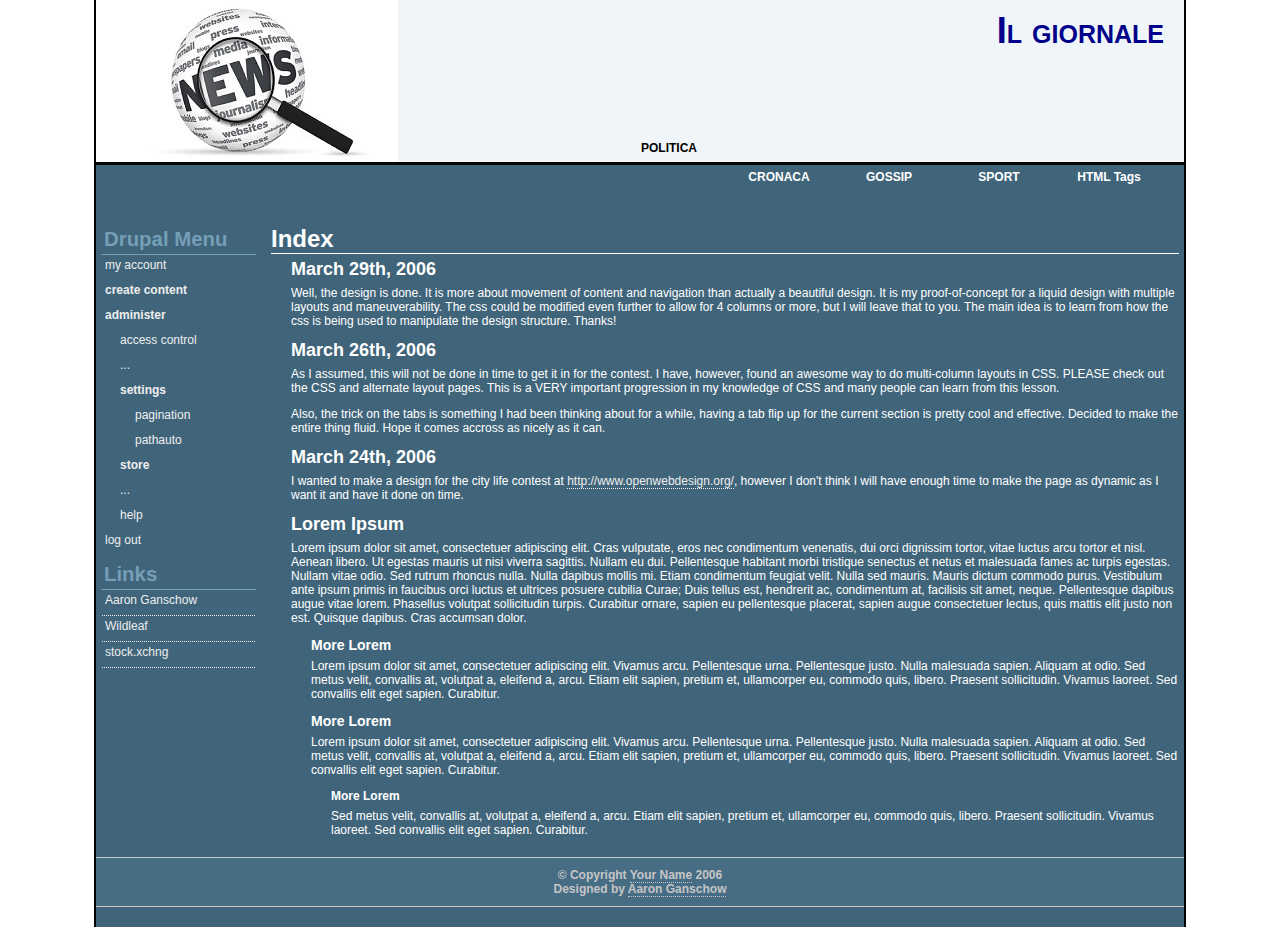
<file: Or_so_they_call_it/index.html>
<!DOCTYPE html PUBLIC "-//W3C//DTD XHTML 1.0 Transitional//EN" "http://www.w3.org/TR/xhtml1/DTD/xhtml1-transitional.dtd">
<html xmlns="http://www.w3.org/1999/xhtml">
<head>
<meta http-equiv="Content-Type" content="text/html; charset=UTF-8" />
<title>Or so they call it</title>
<link href="css/style.css" type="text/css" rel="stylesheet" media="all" />
</head>

<body>
<div id="header_wrapper">
<div id="header">
	<h1>Il giornale</h1>
	<h2></h2>
	<ul id="menu">
		<li class="active"><a href="#">POLITICA</a></li>
		<li><a href="cronaca.html">CRONACA</a></li>
		<li><a href="3col.html">GOSSIP</a></li>
		<li><a href="1col.html">SPORT</a></li>
		<li><a href="tags.html">HTML Tags</a></li>
	</ul>
</div>
</div>
<div id="body">
	<div class="left">
	<h3>Drupal Menu</h3>
<div class="menu">
<ul>
<li class="leaf"><a href="#">my account</a></li>
<li class="collapsed"><a href="#">create content</a></li>
<li class="expanded"><a href="#" class="active">administer</a>
<ul>

<li class="leaf"><a href="#">access control</a></li>
<li class="leaf"><a href="#">...</a></li>
<li class="expanded"><a href="#" class="active">settings</a>
<ul>
<li class="leaf"><a href="#">pagination</a></li>
<li class="leaf"><a href="#">pathauto</a></li>
</ul>
</li>
<li class="collapsed"><a href="#">store</a></li>
<li class="leaf"><a href="#">...</a></li>
<li class="leaf"><a href="#">help</a></li>
</ul>
</li>
<li class="leaf"><a href="logout">log out</a></li>
</ul>
</div>
	<h3>Links</h3>
	<div class="content">
	<ul class="links">
		<li><a href="http://aaron.ganschow.us/">Aaron Ganschow</a></li>
		<li><a href="http://www.wildleaf.net/">Wildleaf</a></li>
		<li><a href="http://www.sxc.hu/">stock.xchng</a></li>
	</ul>
	</div>
	</div>
	<div class="main no-right">
		<h1>Index</h1>
		<div class="indent">
			<h2> March 29th, 2006 </h2>
			<p>
			Well, the design is done.  It is more about movement of content and navigation than actually a beautiful design.  It is my proof-of-concept for a liquid design with multiple layouts and maneuverability.  The css could be modified even further to allow for 4 columns or more, but I will leave that to you.  The main idea is to learn from how the css is being used to manipulate the design structure.  Thanks!
			</p>
			<h2> March 26th, 2006 </h2>
			<p>
			As I assumed, this will not be done in time to get it in for the contest.  I have, however, found an awesome way to do multi-column layouts in CSS.  PLEASE check out the CSS and alternate layout pages.  This is a VERY important progression in my knowledge of CSS and many people can learn from this lesson.</p>
<p>  Also, the trick on the tabs is something I had been thinking about for a while, having a tab flip up for the current section is pretty cool and effective.  Decided to make the entire thing fluid.  Hope it comes accross as nicely as it can.
			</p>
			<h2> March 24th, 2006 </h2>
			<p>I wanted to make a design for the city life contest at <a href="http://www.openwebdesign.org/">http://www.openwebdesign.org/</a>, however I don't think I will have enough time to make the page as dynamic as I want it and have it done on time.</p>
			<h2> Lorem Ipsum </h2>
			<p>
			Lorem ipsum dolor sit amet, consectetuer adipiscing elit. Cras vulputate, eros nec condimentum venenatis, dui orci dignissim tortor, vitae luctus arcu tortor et nisl. Aenean libero. Ut egestas mauris ut nisi viverra sagittis. Nullam eu dui. Pellentesque habitant morbi tristique senectus et netus et malesuada fames ac turpis egestas. Nullam vitae odio. Sed rutrum rhoncus nulla. Nulla dapibus mollis mi. Etiam condimentum feugiat velit. Nulla sed mauris. Mauris dictum commodo purus. Vestibulum ante ipsum primis in faucibus orci luctus et ultrices posuere cubilia Curae; Duis tellus est, hendrerit ac, condimentum at, facilisis sit amet, neque. Pellentesque dapibus augue vitae lorem. Phasellus volutpat sollicitudin turpis. Curabitur ornare, sapien eu pellentesque placerat, sapien augue consectetuer lectus, quis mattis elit justo non est. Quisque dapibus. Cras accumsan dolor.
			</p>
			<div class="indent">
				<h3> More Lorem </h3>
				<p>
Lorem ipsum dolor sit amet, consectetuer adipiscing elit. Vivamus arcu. Pellentesque urna. Pellentesque justo. Nulla malesuada sapien. Aliquam at odio. Sed metus velit, convallis at, volutpat a, eleifend a, arcu. Etiam elit sapien, pretium et, ullamcorper eu, commodo quis, libero. Praesent sollicitudin. Vivamus laoreet. Sed convallis elit eget sapien. Curabitur.
				</p>
				<h3> More Lorem </h3>
				<p>
Lorem ipsum dolor sit amet, consectetuer adipiscing elit. Vivamus arcu. Pellentesque urna. Pellentesque justo. Nulla malesuada sapien. Aliquam at odio. Sed metus velit, convallis at, volutpat a, eleifend a, arcu. Etiam elit sapien, pretium et, ullamcorper eu, commodo quis, libero. Praesent sollicitudin. Vivamus laoreet. Sed convallis elit eget sapien. Curabitur.
				</p>
  			<div class="indent">
  				<h4> More Lorem </h4>
  				<p>
  Sed metus velit, convallis at, volutpat a, eleifend a, arcu. Etiam elit sapien, pretium et, ullamcorper eu, commodo quis, libero. Praesent sollicitudin. Vivamus laoreet. Sed convallis elit eget sapien. Curabitur.
  				</p>
  			</div>
			</div>
		</div>
	</div>
	<div id="footer">
	&copy; Copyright <a href="mailto:yourname@domain.edu">Your Name</a> 2006<br />
	Designed by <a href="http://aaron.ganschow.us/">Aaron Ganschow</a>
	</div>
</div>
</body>
</html>
</file>
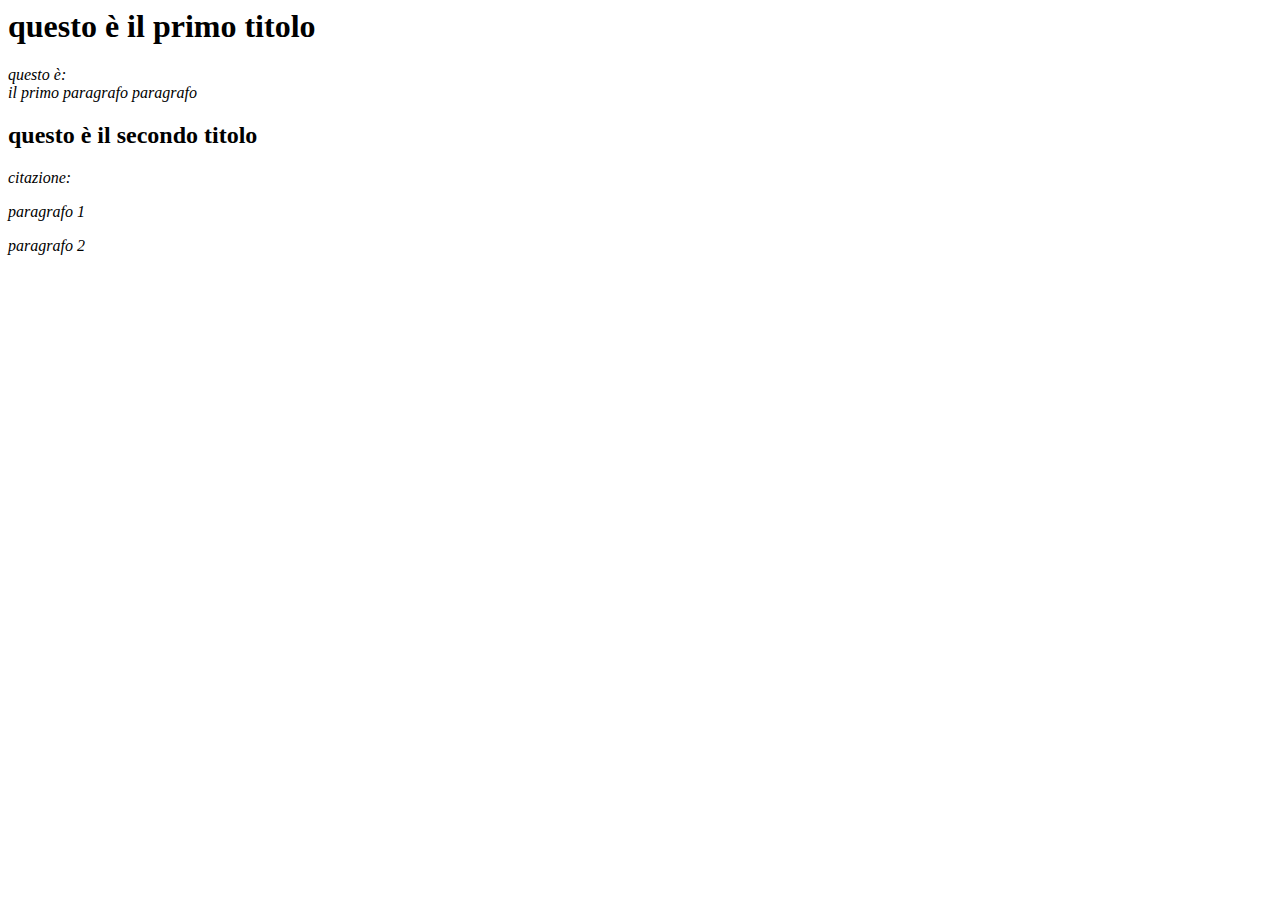
<file: Es10Pag300.html>
<html>
<head>
<title> esercizio 10 pagina 300 </title>
</head>
<body>
<h1> questo è il primo titolo </h1>
<p> <em> questo è: <br/> il primo paragrafo paragrafo </em> </p>
<h2> questo è il secondo titolo </h1>
<cite>
citazione:
<p>  paragrafo <em> 1 </em> </p>
<p> paragrafo 2 </p> 
</cite>
</body>
</html>
</file>
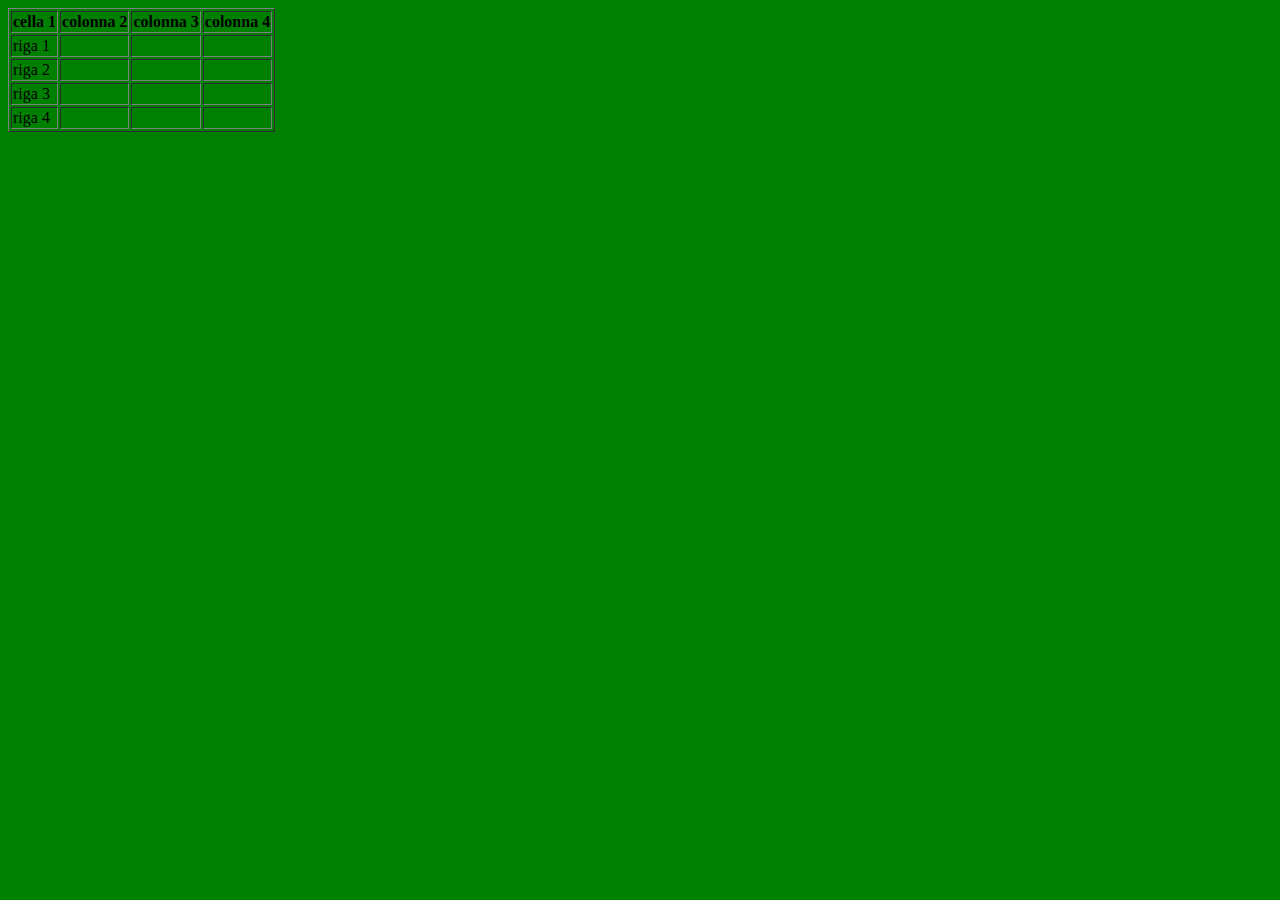
<file: Es11Pag300.html>
<html>
<body bgcolor ="green">
<table border="1">
<thead>
<tr>
<th> cella 1 </th>
<th> colonna 2 </th>
<th> colonna 3 </th>
<th> colonna 4 </th>
</tr>
</thead>
<tbody>
<tr>
<td> riga 1 </td>
<td>  </td>
<td>  </td>
<td>  </td>
</tr>
<tr>
<td> riga 2 </td>
<td>  </td>
<td>  </td>
<td>  </td>
<tr>
<td> riga 3 </td>
<td>  </td>
<td>  </td>
<td>  </td>
</tr>
<tr>
<td> riga 4 </td>
<td>  </td>
<td>  </td>
<td>  </td>
</tr>
</tbody>
</table>
</body>
</html>
</file>
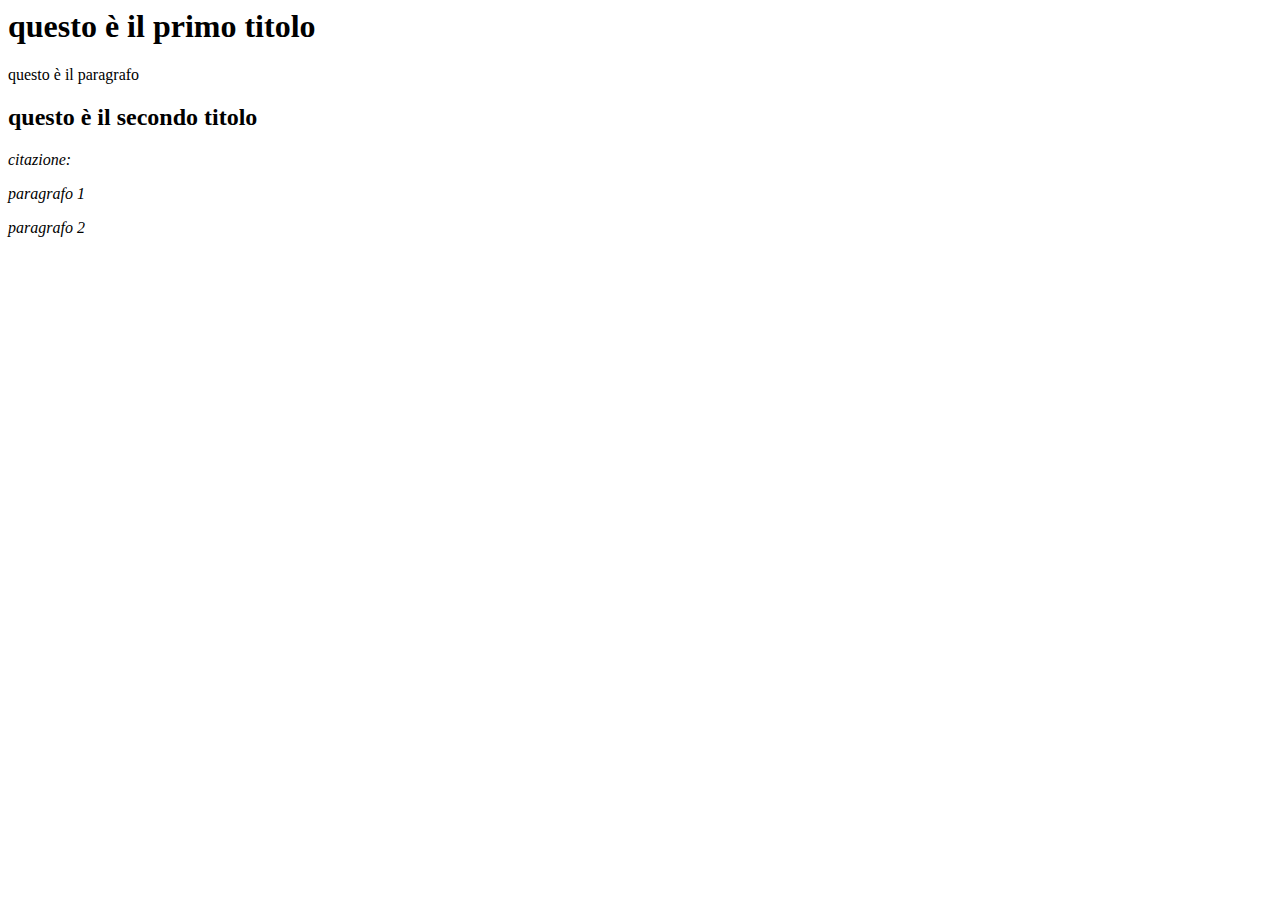
<file: Es9Pag300.html>
<html>
<head>
<title> esercizio 9 pagina 300 </title>
</head>
<body>
<h1> questo è il primo titolo </h1>
<p> questo è il paragrafo </p>
<h2> questo è il secondo titolo </h1>
<cite>
citazione:
<p> paragrafo 1 </p>
<p> paragrafo 2 </p> 
</cite>
</body>
</html>
</file>
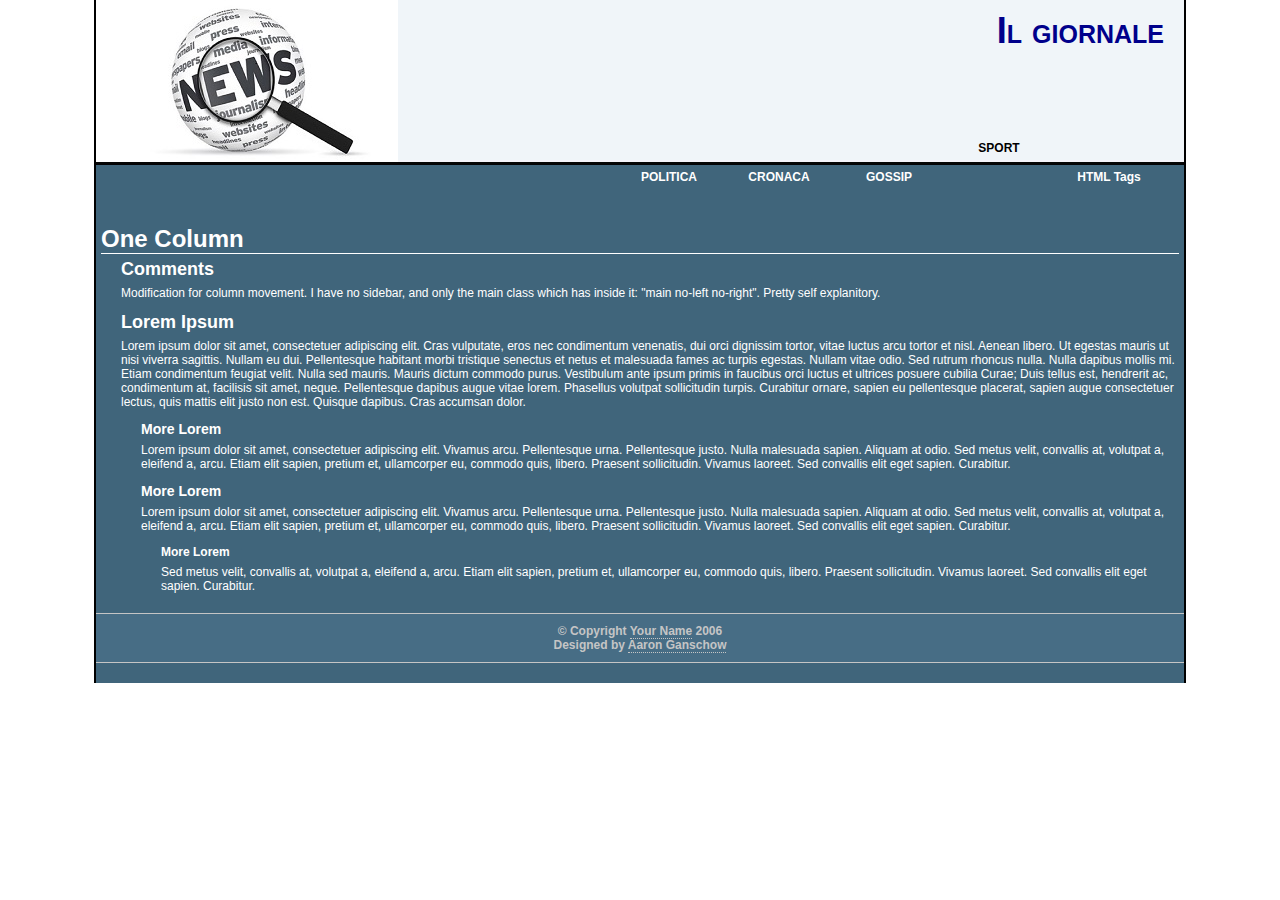
<file: Or_so_they_call_it/1col.html>
<!DOCTYPE html PUBLIC "-//W3C//DTD XHTML 1.0 Transitional//EN" "http://www.w3.org/TR/xhtml1/DTD/xhtml1-transitional.dtd">
<html xmlns="http://www.w3.org/1999/xhtml">
<head>
<meta http-equiv="Content-Type" content="text/html; charset=UTF-8" />
<title>Il giornale</title>
<link href="css/style.css" type="text/css" rel="stylesheet" media="all" />
</head>

<body>
<div id="header_wrapper">
<div id="header">
	<h1>Il giornale</h1>
	<h2></h2>
	<ul id="menu">
		<li><a href="index.html">POLITICA</a></li>
		<li><a href="rightcol.html">CRONACA</a></li>
		<li><a href="3col.html">GOSSIP</a></li>
		<li class="active"><a href="#">SPORT</a></li>
		<li><a href="tags.html">HTML Tags</a></li>
	</ul>
</div>
</div>
<div id="body">
	<div class="main no-right no-left">
		<h1>One Column</h1>
		<div class="indent">
			<h2> Comments </h2>
			<p>
				Modification for column movement.  I have no sidebar, and only the main class which has inside it: &quot;main no-left no-right&quot;.  Pretty self explanitory.
			</p>
			<h2> Lorem Ipsum </h2>
			<p>
			Lorem ipsum dolor sit amet, consectetuer adipiscing elit. Cras vulputate, eros nec condimentum venenatis, dui orci dignissim tortor, vitae luctus arcu tortor et nisl. Aenean libero. Ut egestas mauris ut nisi viverra sagittis. Nullam eu dui. Pellentesque habitant morbi tristique senectus et netus et malesuada fames ac turpis egestas. Nullam vitae odio. Sed rutrum rhoncus nulla. Nulla dapibus mollis mi. Etiam condimentum feugiat velit. Nulla sed mauris. Mauris dictum commodo purus. Vestibulum ante ipsum primis in faucibus orci luctus et ultrices posuere cubilia Curae; Duis tellus est, hendrerit ac, condimentum at, facilisis sit amet, neque. Pellentesque dapibus augue vitae lorem. Phasellus volutpat sollicitudin turpis. Curabitur ornare, sapien eu pellentesque placerat, sapien augue consectetuer lectus, quis mattis elit justo non est. Quisque dapibus. Cras accumsan dolor.
			</p>
			<div class="indent">
				<h3> More Lorem </h3>
				<p>
Lorem ipsum dolor sit amet, consectetuer adipiscing elit. Vivamus arcu. Pellentesque urna. Pellentesque justo. Nulla malesuada sapien. Aliquam at odio. Sed metus velit, convallis at, volutpat a, eleifend a, arcu. Etiam elit sapien, pretium et, ullamcorper eu, commodo quis, libero. Praesent sollicitudin. Vivamus laoreet. Sed convallis elit eget sapien. Curabitur.
				</p>
				<h3> More Lorem </h3>
				<p>
Lorem ipsum dolor sit amet, consectetuer adipiscing elit. Vivamus arcu. Pellentesque urna. Pellentesque justo. Nulla malesuada sapien. Aliquam at odio. Sed metus velit, convallis at, volutpat a, eleifend a, arcu. Etiam elit sapien, pretium et, ullamcorper eu, commodo quis, libero. Praesent sollicitudin. Vivamus laoreet. Sed convallis elit eget sapien. Curabitur.
				</p>
  			<div class="indent">
  				<h4> More Lorem </h4>
  				<p>
  Sed metus velit, convallis at, volutpat a, eleifend a, arcu. Etiam elit sapien, pretium et, ullamcorper eu, commodo quis, libero. Praesent sollicitudin. Vivamus laoreet. Sed convallis elit eget sapien. Curabitur.
  				</p>
  			</div>
			</div>
		</div>
	</div>
	<div id="footer">
	&copy; Copyright <a href="mailto:yourname@domain.edu">Your Name</a> 2006<br />
	Designed by <a href="http://aaron.ganschow.us/">Aaron Ganschow</a>
	</div>
</div>
</body>
</html>
</file>
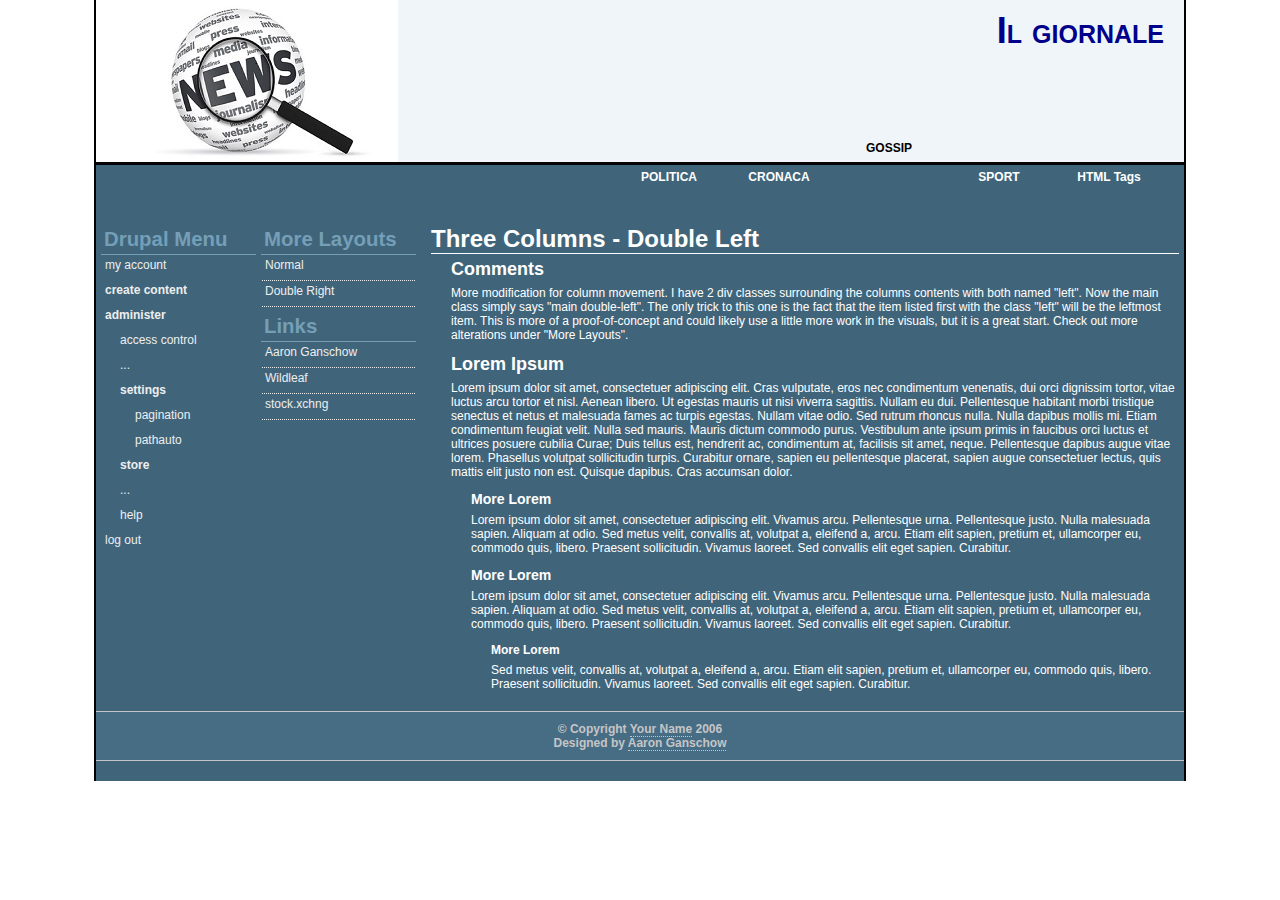
<file: Or_so_they_call_it/3col-left.html>
<!DOCTYPE html PUBLIC "-//W3C//DTD XHTML 1.0 Transitional//EN" "http://www.w3.org/TR/xhtml1/DTD/xhtml1-transitional.dtd">
<html xmlns="http://www.w3.org/1999/xhtml">
<head>
<meta http-equiv="Content-Type" content="text/html; charset=UTF-8" />
<title>Or so they call it</title>
<link href="css/style.css" type="text/css" rel="stylesheet" media="all" />
</head>

<body>
<div id="header_wrapper">
<div id="header">
	<h1>Il giornale</h1>
	<h2></h2>
	<ul id="menu">
		<li><a href="index.html">POLITICA</a></li>
		<li><a href="cronaca.html">CRONACA</a></li>
		<li class="active"><a href="#">GOSSIP</a></li>
		<li><a href="1col.html">SPORT</a></li>
		<li><a href="tags.html">HTML Tags</a></li>
	</ul>
</div>
</div>
<div id="body">
	<div class="left">
	<h3>Drupal Menu</h3>
<div class="menu">
<ul>
<li class="leaf"><a href="#">my account</a></li>
<li class="collapsed"><a href="#">create content</a></li>
<li class="expanded"><a href="#" class="active">administer</a>
<ul>

<li class="leaf"><a href="#">access control</a></li>
<li class="leaf"><a href="#">...</a></li>
<li class="expanded"><a href="#" class="active">settings</a>
<ul>
<li class="leaf"><a href="#">pagination</a></li>
<li class="leaf"><a href="#">pathauto</a></li>
</ul>
</li>
<li class="collapsed"><a href="#">store</a></li>
<li class="leaf"><a href="#">...</a></li>
<li class="leaf"><a href="#">help</a></li>
</ul>
</li>
<li class="leaf"><a href="logout">log out</a></li>
</ul>
</div>
</div>
<div class="left">
	<h3>More Layouts</h3>
	<div class="content">
	<ul class="links">
		<li><a href="3col.html">Normal</a></li>
		<li><a href="3col-right.html">Double Right</a></li>
	</ul>
	</div>
	<h3>Links</h3>
	<div class="content">
	<ul class="links">
		<li><a href="http://aaron.ganschow.us/">Aaron Ganschow</a></li>
		<li><a href="http://www.wildleaf.net/">Wildleaf</a></li>
		<li><a href="http://www.sxc.hu/">stock.xchng</a></li>
	</ul>
	</div>
	</div>
	<div class="main double-left">
		<h1>Three Columns - Double Left</h1>
		<div class="indent">
			<h2> Comments </h2>
			<p>
				More modification for column movement.  I have 2 div classes surrounding the columns contents with both named  &quot;left&quot;.  Now the main class simply says &quot;main double-left&quot;.  The only trick to this one is the fact that the item listed first with the class &quot;left&quot; will be the leftmost item.  This is more of a proof-of-concept and could likely use a little more work in the visuals, but it is a great start. Check out more alterations under &quot;More Layouts&quot;.
			</p>
			<h2> Lorem Ipsum </h2>
			<p>
			Lorem ipsum dolor sit amet, consectetuer adipiscing elit. Cras vulputate, eros nec condimentum venenatis, dui orci dignissim tortor, vitae luctus arcu tortor et nisl. Aenean libero. Ut egestas mauris ut nisi viverra sagittis. Nullam eu dui. Pellentesque habitant morbi tristique senectus et netus et malesuada fames ac turpis egestas. Nullam vitae odio. Sed rutrum rhoncus nulla. Nulla dapibus mollis mi. Etiam condimentum feugiat velit. Nulla sed mauris. Mauris dictum commodo purus. Vestibulum ante ipsum primis in faucibus orci luctus et ultrices posuere cubilia Curae; Duis tellus est, hendrerit ac, condimentum at, facilisis sit amet, neque. Pellentesque dapibus augue vitae lorem. Phasellus volutpat sollicitudin turpis. Curabitur ornare, sapien eu pellentesque placerat, sapien augue consectetuer lectus, quis mattis elit justo non est. Quisque dapibus. Cras accumsan dolor.
			</p>
			<div class="indent">
				<h3> More Lorem </h3>
				<p>
Lorem ipsum dolor sit amet, consectetuer adipiscing elit. Vivamus arcu. Pellentesque urna. Pellentesque justo. Nulla malesuada sapien. Aliquam at odio. Sed metus velit, convallis at, volutpat a, eleifend a, arcu. Etiam elit sapien, pretium et, ullamcorper eu, commodo quis, libero. Praesent sollicitudin. Vivamus laoreet. Sed convallis elit eget sapien. Curabitur.
				</p>
				<h3> More Lorem </h3>
				<p>
Lorem ipsum dolor sit amet, consectetuer adipiscing elit. Vivamus arcu. Pellentesque urna. Pellentesque justo. Nulla malesuada sapien. Aliquam at odio. Sed metus velit, convallis at, volutpat a, eleifend a, arcu. Etiam elit sapien, pretium et, ullamcorper eu, commodo quis, libero. Praesent sollicitudin. Vivamus laoreet. Sed convallis elit eget sapien. Curabitur.
				</p>
  			<div class="indent">
  				<h4> More Lorem </h4>
  				<p>
  Sed metus velit, convallis at, volutpat a, eleifend a, arcu. Etiam elit sapien, pretium et, ullamcorper eu, commodo quis, libero. Praesent sollicitudin. Vivamus laoreet. Sed convallis elit eget sapien. Curabitur.
  				</p>
  			</div>
			</div>
		</div>
	</div>
	<div id="footer">
	&copy; Copyright <a href="mailto:yourname@domain.edu">Your Name</a> 2006<br />
	Designed by <a href="http://aaron.ganschow.us/">Aaron Ganschow</a>
	</div>
</div>
</body>
</html>
</file>
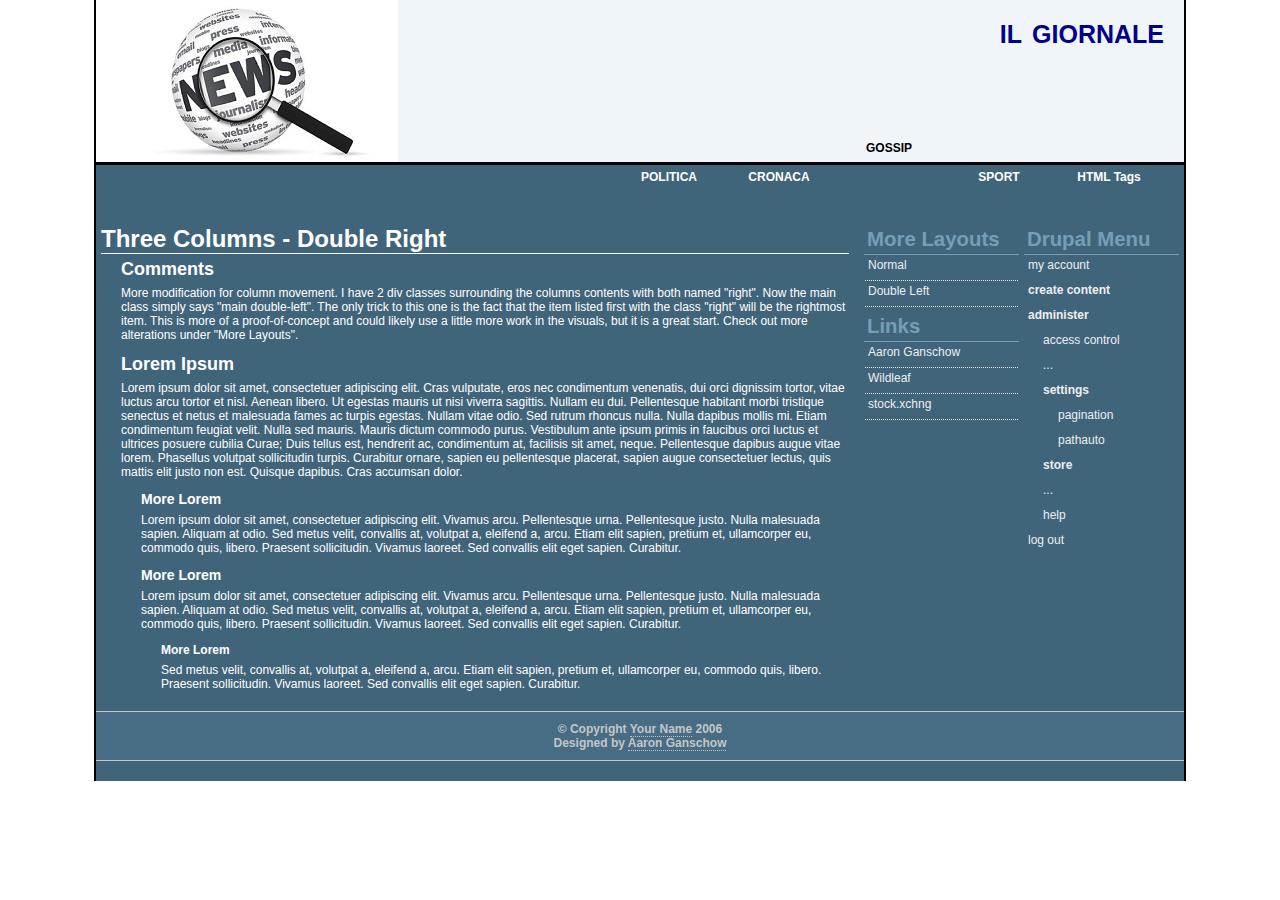
<file: Or_so_they_call_it/3col-right.html>
<!DOCTYPE html PUBLIC "-//W3C//DTD XHTML 1.0 Transitional//EN" "http://www.w3.org/TR/xhtml1/DTD/xhtml1-transitional.dtd">
<html xmlns="http://www.w3.org/1999/xhtml">
<head>
<meta http-equiv="Content-Type" content="text/html; charset=UTF-8" />
<title>Or so they call it</title>
<link href="css/style.css" type="text/css" rel="stylesheet" media="all" />
</head>

<body>
<div id="header_wrapper">
<div id="header">
	<h1>il giornale</h1>
	<h2></h2>
	<ul id="menu">
		<li><a href="index.html">POLITICA</a></li>
		<li><a href="cronaca.html">CRONACA</a></li>
		<li class="active"><a href="#">GOSSIP</a></li>
		<li><a href="1col.html">SPORT</a></li>
		<li><a href="tags.html">HTML Tags</a></li>
	</ul>
</div>
</div>
<div id="body">
	<div class="right">
	<h3>Drupal Menu</h3>
<div class="menu">
<ul>
<li class="leaf"><a href="#">my account</a></li>
<li class="collapsed"><a href="#">create content</a></li>
<li class="expanded"><a href="#" class="active">administer</a>
<ul>

<li class="leaf"><a href="#">access control</a></li>
<li class="leaf"><a href="#">...</a></li>
<li class="expanded"><a href="#" class="active">settings</a>
<ul>
<li class="leaf"><a href="#">pagination</a></li>
<li class="leaf"><a href="#">pathauto</a></li>
</ul>
</li>
<li class="collapsed"><a href="#">store</a></li>
<li class="leaf"><a href="#">...</a></li>
<li class="leaf"><a href="#">help</a></li>
</ul>
</li>
<li class="leaf"><a href="logout">log out</a></li>
</ul>
</div>
</div>
<div class="right">
	<h3>More Layouts</h3>
	<div class="content">
	<ul class="links">
		<li><a href="3col.html">Normal</a></li>
		<li><a href="3col-left.html">Double Left</a></li>
	</ul>
	</div>
	<h3>Links</h3>
	<div class="content">
	<ul class="links">
		<li><a href="http://aaron.ganschow.us/">Aaron Ganschow</a></li>
		<li><a href="http://www.wildleaf.net/">Wildleaf</a></li>
		<li><a href="http://www.sxc.hu/">stock.xchng</a></li>
	</ul>
	</div>
	</div>
	<div class="main double-right">
		<h1>Three Columns - Double Right</h1>
		<div class="indent">
			<h2> Comments </h2>
			<p>
				More modification for column movement.  I have 2 div classes surrounding the columns contents with both named  &quot;right&quot;.  Now the main class simply says &quot;main double-left&quot;.  The only trick to this one is the fact that the item listed first with the class &quot;right&quot; will be the rightmost item.  This is more of a proof-of-concept and could likely use a little more work in the visuals, but it is a great start. Check out more alterations under &quot;More Layouts&quot;.
			</p>
			<h2> Lorem Ipsum </h2>
			<p>
			Lorem ipsum dolor sit amet, consectetuer adipiscing elit. Cras vulputate, eros nec condimentum venenatis, dui orci dignissim tortor, vitae luctus arcu tortor et nisl. Aenean libero. Ut egestas mauris ut nisi viverra sagittis. Nullam eu dui. Pellentesque habitant morbi tristique senectus et netus et malesuada fames ac turpis egestas. Nullam vitae odio. Sed rutrum rhoncus nulla. Nulla dapibus mollis mi. Etiam condimentum feugiat velit. Nulla sed mauris. Mauris dictum commodo purus. Vestibulum ante ipsum primis in faucibus orci luctus et ultrices posuere cubilia Curae; Duis tellus est, hendrerit ac, condimentum at, facilisis sit amet, neque. Pellentesque dapibus augue vitae lorem. Phasellus volutpat sollicitudin turpis. Curabitur ornare, sapien eu pellentesque placerat, sapien augue consectetuer lectus, quis mattis elit justo non est. Quisque dapibus. Cras accumsan dolor.
			</p>
			<div class="indent">
				<h3> More Lorem </h3>
				<p>
Lorem ipsum dolor sit amet, consectetuer adipiscing elit. Vivamus arcu. Pellentesque urna. Pellentesque justo. Nulla malesuada sapien. Aliquam at odio. Sed metus velit, convallis at, volutpat a, eleifend a, arcu. Etiam elit sapien, pretium et, ullamcorper eu, commodo quis, libero. Praesent sollicitudin. Vivamus laoreet. Sed convallis elit eget sapien. Curabitur.
				</p>
				<h3> More Lorem </h3>
				<p>
Lorem ipsum dolor sit amet, consectetuer adipiscing elit. Vivamus arcu. Pellentesque urna. Pellentesque justo. Nulla malesuada sapien. Aliquam at odio. Sed metus velit, convallis at, volutpat a, eleifend a, arcu. Etiam elit sapien, pretium et, ullamcorper eu, commodo quis, libero. Praesent sollicitudin. Vivamus laoreet. Sed convallis elit eget sapien. Curabitur.
				</p>
  			<div class="indent">
  				<h4> More Lorem </h4>
  				<p>
  Sed metus velit, convallis at, volutpat a, eleifend a, arcu. Etiam elit sapien, pretium et, ullamcorper eu, commodo quis, libero. Praesent sollicitudin. Vivamus laoreet. Sed convallis elit eget sapien. Curabitur.
  				</p>
  			</div>
			</div>
		</div>
	</div>
	<div id="footer">
	&copy; Copyright <a href="mailto:yourname@domain.edu">Your Name</a> 2006<br />
	Designed by <a href="http://aaron.ganschow.us/">Aaron Ganschow</a>
	</div>
</div>
</body>
</html>
</file>
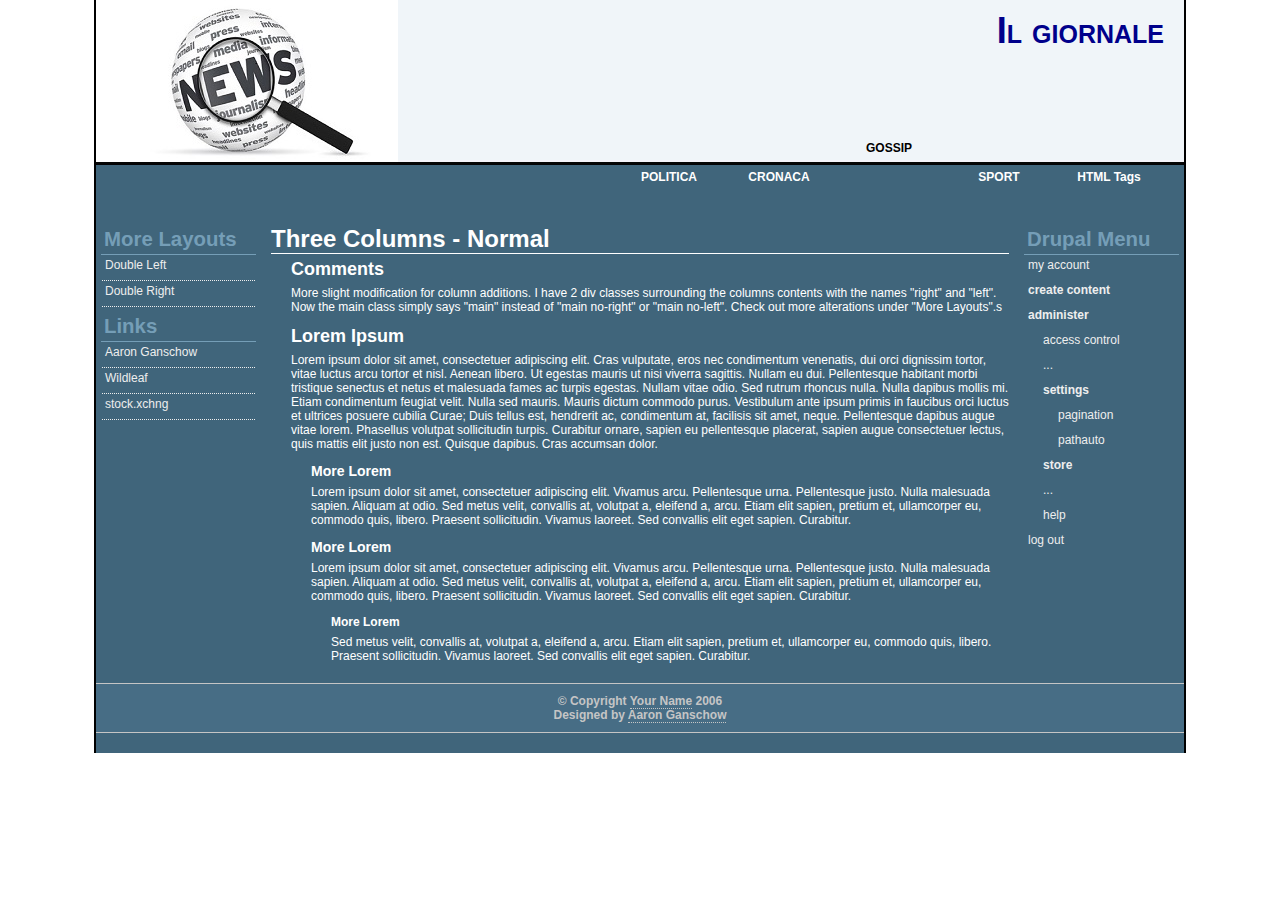
<file: Or_so_they_call_it/3col.html>
<!DOCTYPE html PUBLIC "-//W3C//DTD XHTML 1.0 Transitional//EN" "http://www.w3.org/TR/xhtml1/DTD/xhtml1-transitional.dtd">
<html xmlns="http://www.w3.org/1999/xhtml">
<head>
<meta http-equiv="Content-Type" content="text/html; charset=UTF-8" />
<title>Or so they call it</title>
<link href="css/style.css" type="text/css" rel="stylesheet" media="all" />
</head>

<body>
<div id="header_wrapper">
<div id="header">
	<h1>Il giornale</h1>
	<h2></h2>
	<ul id="menu">
		<li><a href="index.html">POLITICA</a></li>
		<li><a href="rightcol.html">CRONACA</a></li>
		<li class="active"><a href="#">GOSSIP</a></li>
		<li><a href="1col.html">SPORT</a></li>
		<li><a href="tags.html">HTML Tags</a></li>
	</ul>
</div>
</div>
<div id="body">
	<div class="right">
	<h3>Drupal Menu</h3>
<div class="menu">
<ul>
<li class="leaf"><a href="#">my account</a></li>
<li class="collapsed"><a href="#">create content</a></li>
<li class="expanded"><a href="#" class="active">administer</a>
<ul>

<li class="leaf"><a href="#">access control</a></li>
<li class="leaf"><a href="#">...</a></li>
<li class="expanded"><a href="#" class="active">settings</a>
<ul>
<li class="leaf"><a href="#">pagination</a></li>
<li class="leaf"><a href="#">pathauto</a></li>
</ul>
</li>
<li class="collapsed"><a href="#">store</a></li>
<li class="leaf"><a href="#">...</a></li>
<li class="leaf"><a href="#">help</a></li>
</ul>
</li>
<li class="leaf"><a href="logout">log out</a></li>
</ul>
</div>
</div>
<div class="left">
	<h3>More Layouts</h3>
	<div class="content">
	<ul class="links">
		<li><a href="3col-left.html">Double Left</a></li>
		<li><a href="3col-right.html">Double Right</a></li>
	</ul>
	</div>
	<h3>Links</h3>
	<div class="content">
	<ul class="links">
		<li><a href="http://aaron.ganschow.us/">Aaron Ganschow</a></li>
		<li><a href="http://www.wildleaf.net/">Wildleaf</a></li>
		<li><a href="http://www.sxc.hu/">stock.xchng</a></li>
	</ul>
	</div>
	</div>
	<div class="main">
		<h1>Three Columns - Normal</h1>
		<div class="indent">
			<h2> Comments </h2>
			<p>
				More slight modification for column additions.  I have 2 div classes surrounding the columns contents with the names &quot;right&quot; and &quot;left&quot;.  Now the main class simply says &quot;main&quot; instead of &quot;main no-right&quot; or &quot;main no-left&quot;.  Check out more alterations under &quot;More Layouts&quot;.s
			</p>
			<h2> Lorem Ipsum </h2>
			<p>
			Lorem ipsum dolor sit amet, consectetuer adipiscing elit. Cras vulputate, eros nec condimentum venenatis, dui orci dignissim tortor, vitae luctus arcu tortor et nisl. Aenean libero. Ut egestas mauris ut nisi viverra sagittis. Nullam eu dui. Pellentesque habitant morbi tristique senectus et netus et malesuada fames ac turpis egestas. Nullam vitae odio. Sed rutrum rhoncus nulla. Nulla dapibus mollis mi. Etiam condimentum feugiat velit. Nulla sed mauris. Mauris dictum commodo purus. Vestibulum ante ipsum primis in faucibus orci luctus et ultrices posuere cubilia Curae; Duis tellus est, hendrerit ac, condimentum at, facilisis sit amet, neque. Pellentesque dapibus augue vitae lorem. Phasellus volutpat sollicitudin turpis. Curabitur ornare, sapien eu pellentesque placerat, sapien augue consectetuer lectus, quis mattis elit justo non est. Quisque dapibus. Cras accumsan dolor.
			</p>
			<div class="indent">
				<h3> More Lorem </h3>
				<p>
Lorem ipsum dolor sit amet, consectetuer adipiscing elit. Vivamus arcu. Pellentesque urna. Pellentesque justo. Nulla malesuada sapien. Aliquam at odio. Sed metus velit, convallis at, volutpat a, eleifend a, arcu. Etiam elit sapien, pretium et, ullamcorper eu, commodo quis, libero. Praesent sollicitudin. Vivamus laoreet. Sed convallis elit eget sapien. Curabitur.
				</p>
				<h3> More Lorem </h3>
				<p>
Lorem ipsum dolor sit amet, consectetuer adipiscing elit. Vivamus arcu. Pellentesque urna. Pellentesque justo. Nulla malesuada sapien. Aliquam at odio. Sed metus velit, convallis at, volutpat a, eleifend a, arcu. Etiam elit sapien, pretium et, ullamcorper eu, commodo quis, libero. Praesent sollicitudin. Vivamus laoreet. Sed convallis elit eget sapien. Curabitur.
				</p>
  			<div class="indent">
  				<h4> More Lorem </h4>
  				<p>
  Sed metus velit, convallis at, volutpat a, eleifend a, arcu. Etiam elit sapien, pretium et, ullamcorper eu, commodo quis, libero. Praesent sollicitudin. Vivamus laoreet. Sed convallis elit eget sapien. Curabitur.
  				</p>
  			</div>
			</div>
		</div>
	</div>
	<div id="footer">
	&copy; Copyright <a href="mailto:yourname@domain.edu">Your Name</a> 2006<br />
	Designed by <a href="http://aaron.ganschow.us/">Aaron Ganschow</a>
	</div>
</div>
</body>
</html>
</file>
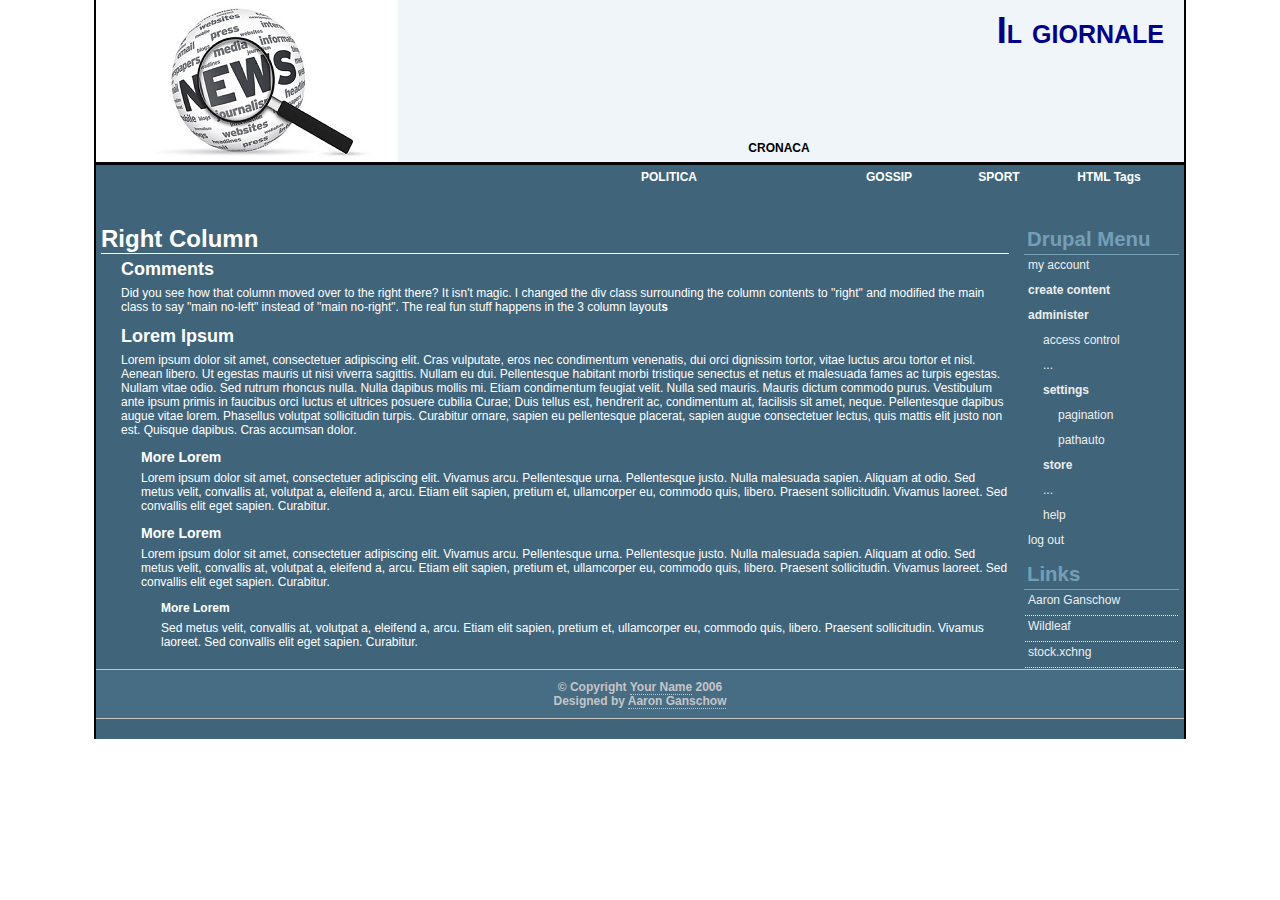
<file: Or_so_they_call_it/Cronaca.html>
<!DOCTYPE html PUBLIC "-//W3C//DTD XHTML 1.0 Transitional//EN" "http://www.w3.org/TR/xhtml1/DTD/xhtml1-transitional.dtd">
<html xmlns="http://www.w3.org/1999/xhtml">
<head>
<meta http-equiv="Content-Type" content="text/html; charset=UTF-8" />
<title>Or so they call it</title>
<link href="css/style.css" type="text/css" rel="stylesheet" media="all" />
</head>

<body>
<div id="header_wrapper">
<div id="header">
	<h1>Il giornale</h1>
	<h2></h2>
	<ul id="menu">
		<li><a href="index.html">POLITICA</a></li>
		<li class="active"><a href="#">CRONACA</a></li>
		<li><a href="3col.html">GOSSIP</a></li>
		<li><a href="1col.html">SPORT</a></li>
		<li><a href="tags.html">HTML Tags</a></li>
	</ul>
</div>
</div>
<div id="body">
	<div class="right">
	<h3>Drupal Menu</h3>
<div class="menu">
<ul>
<li class="leaf"><a href="#">my account</a></li>
<li class="collapsed"><a href="#">create content</a></li>
<li class="expanded"><a href="#" class="active">administer</a>
<ul>

<li class="leaf"><a href="#">access control</a></li>
<li class="leaf"><a href="#">...</a></li>
<li class="expanded"><a href="#" class="active">settings</a>
<ul>
<li class="leaf"><a href="#">pagination</a></li>
<li class="leaf"><a href="#">pathauto</a></li>
</ul>
</li>
<li class="collapsed"><a href="#">store</a></li>
<li class="leaf"><a href="#">...</a></li>
<li class="leaf"><a href="#">help</a></li>
</ul>
</li>
<li class="leaf"><a href="logout">log out</a></li>
</ul>
</div>
	<h3>Links</h3>
	<div class="content">
	<ul class="links">
		<li><a href="http://aaron.ganschow.us/">Aaron Ganschow</a></li>
		<li><a href="http://www.wildleaf.net/">Wildleaf</a></li>
		<li><a href="http://www.sxc.hu/">stock.xchng</a></li>
	</ul>
	</div>
	</div>
	<div class="main no-left">
		<h1>Right Column</h1>
		<div class="indent">
			<h2> Comments </h2>
			<p>
				Did you see how that column moved over to the right there?  It isn't magic.  I changed the div class surrounding the column contents to &quot;right&quot; and modified the main class to say &quot;main no-left&quot; instead of &quot;main no-right&quot;.  The real fun stuff happens in the 3 column layout<strong>s</strong>
			</p>
			<h2> Lorem Ipsum </h2>
			<p>
			Lorem ipsum dolor sit amet, consectetuer adipiscing elit. Cras vulputate, eros nec condimentum venenatis, dui orci dignissim tortor, vitae luctus arcu tortor et nisl. Aenean libero. Ut egestas mauris ut nisi viverra sagittis. Nullam eu dui. Pellentesque habitant morbi tristique senectus et netus et malesuada fames ac turpis egestas. Nullam vitae odio. Sed rutrum rhoncus nulla. Nulla dapibus mollis mi. Etiam condimentum feugiat velit. Nulla sed mauris. Mauris dictum commodo purus. Vestibulum ante ipsum primis in faucibus orci luctus et ultrices posuere cubilia Curae; Duis tellus est, hendrerit ac, condimentum at, facilisis sit amet, neque. Pellentesque dapibus augue vitae lorem. Phasellus volutpat sollicitudin turpis. Curabitur ornare, sapien eu pellentesque placerat, sapien augue consectetuer lectus, quis mattis elit justo non est. Quisque dapibus. Cras accumsan dolor.
			</p>
			<div class="indent">
				<h3> More Lorem </h3>
				<p>
Lorem ipsum dolor sit amet, consectetuer adipiscing elit. Vivamus arcu. Pellentesque urna. Pellentesque justo. Nulla malesuada sapien. Aliquam at odio. Sed metus velit, convallis at, volutpat a, eleifend a, arcu. Etiam elit sapien, pretium et, ullamcorper eu, commodo quis, libero. Praesent sollicitudin. Vivamus laoreet. Sed convallis elit eget sapien. Curabitur.
				</p>
				<h3> More Lorem </h3>
				<p>
Lorem ipsum dolor sit amet, consectetuer adipiscing elit. Vivamus arcu. Pellentesque urna. Pellentesque justo. Nulla malesuada sapien. Aliquam at odio. Sed metus velit, convallis at, volutpat a, eleifend a, arcu. Etiam elit sapien, pretium et, ullamcorper eu, commodo quis, libero. Praesent sollicitudin. Vivamus laoreet. Sed convallis elit eget sapien. Curabitur.
				</p>
  			<div class="indent">
  				<h4> More Lorem </h4>
  				<p>
  Sed metus velit, convallis at, volutpat a, eleifend a, arcu. Etiam elit sapien, pretium et, ullamcorper eu, commodo quis, libero. Praesent sollicitudin. Vivamus laoreet. Sed convallis elit eget sapien. Curabitur.
  				</p>
  			</div>
			</div>
		</div>
	</div>
	<div id="footer">
	&copy; Copyright <a href="mailto:yourname@domain.edu">Your Name</a> 2006<br />
	Designed by <a href="http://aaron.ganschow.us/">Aaron Ganschow</a>
	</div>
</div>
</body>
</html>
</file>
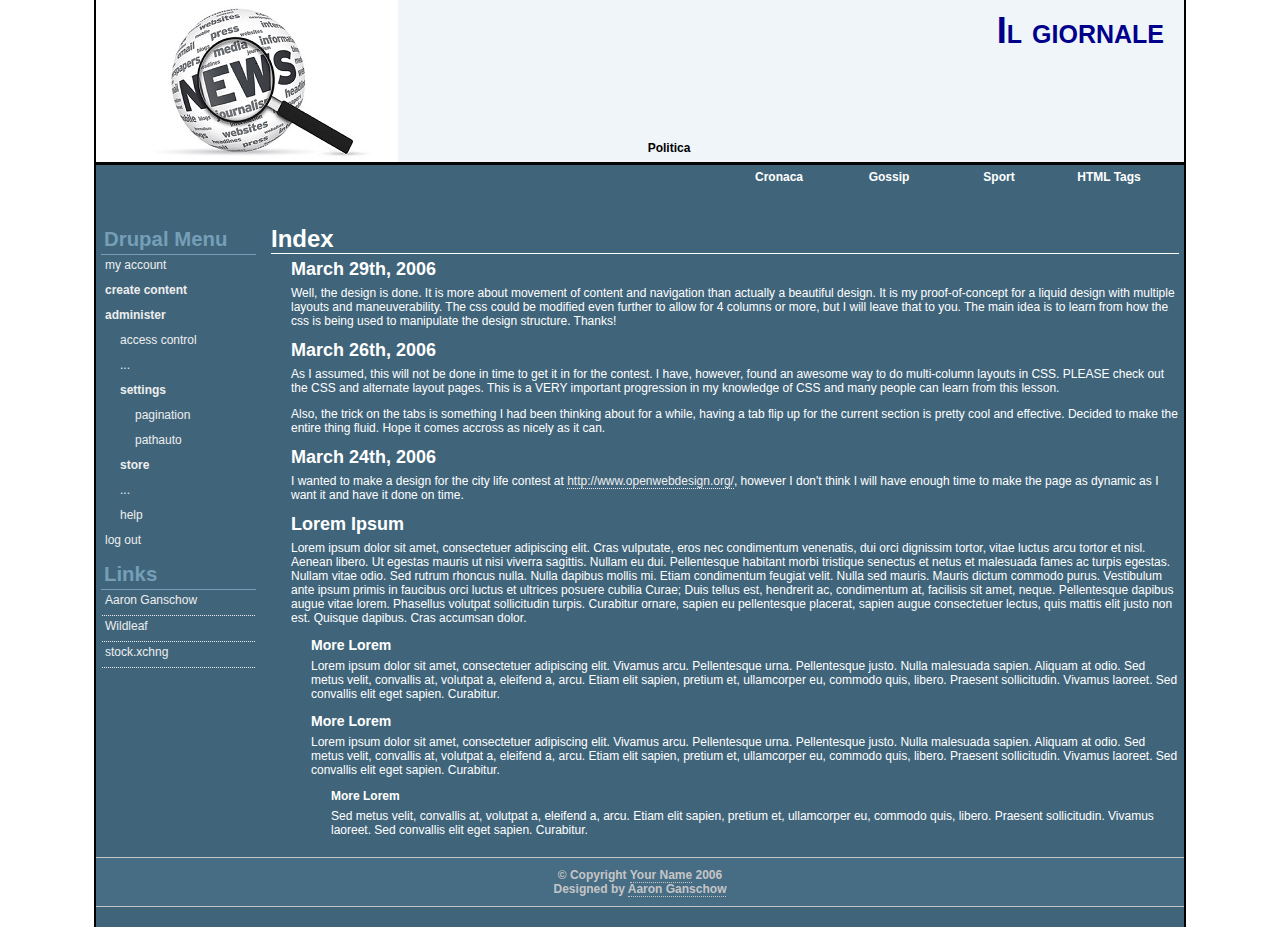
<file: Or_so_they_call_it/Politica.html>
<!DOCTYPE html PUBLIC "-//W3C//DTD XHTML 1.0 Transitional//EN" "http://www.w3.org/TR/xhtml1/DTD/xhtml1-transitional.dtd">
<html xmlns="http://www.w3.org/1999/xhtml">
<head>
<meta http-equiv="Content-Type" content="text/html; charset=UTF-8" />
<title>Or so they call it</title>
<link href="css/style.css" type="text/css" rel="stylesheet" media="all" />
</head>

<body>
<div id="header_wrapper">
<div id="header">
	<h1>Il giornale</h1>
	<h2></h2>
	<ul id="menu">
		<li class="active"><a href="#">Politica</a></li>
		<li><a href="cronaca.html">Cronaca</a></li>
		<li><a href="3col.html">Gossip</a></li>
		<li><a href="1col.html">Sport</a></li>
		<li><a href="tags.html">HTML Tags</a></li>
	</ul>
</div>
</div>
<div id="body">
	<div class="left">
	<h3>Drupal Menu</h3>
<div class="menu">
<ul>
<li class="leaf"><a href="#">my account</a></li>
<li class="collapsed"><a href="#">create content</a></li>
<li class="expanded"><a href="#" class="active">administer</a>
<ul>

<li class="leaf"><a href="#">access control</a></li>
<li class="leaf"><a href="#">...</a></li>
<li class="expanded"><a href="#" class="active">settings</a>
<ul>
<li class="leaf"><a href="#">pagination</a></li>
<li class="leaf"><a href="#">pathauto</a></li>
</ul>
</li>
<li class="collapsed"><a href="#">store</a></li>
<li class="leaf"><a href="#">...</a></li>
<li class="leaf"><a href="#">help</a></li>
</ul>
</li>
<li class="leaf"><a href="logout">log out</a></li>
</ul>
</div>
	<h3>Links</h3>
	<div class="content">
	<ul class="links">
		<li><a href="http://aaron.ganschow.us/">Aaron Ganschow</a></li>
		<li><a href="http://www.wildleaf.net/">Wildleaf</a></li>
		<li><a href="http://www.sxc.hu/">stock.xchng</a></li>
	</ul>
	</div>
	</div>
	<div class="main no-right">
		<h1>Index</h1>
		<div class="indent">
			<h2> March 29th, 2006 </h2>
			<p>
			Well, the design is done.  It is more about movement of content and navigation than actually a beautiful design.  It is my proof-of-concept for a liquid design with multiple layouts and maneuverability.  The css could be modified even further to allow for 4 columns or more, but I will leave that to you.  The main idea is to learn from how the css is being used to manipulate the design structure.  Thanks!
			</p>
			<h2> March 26th, 2006 </h2>
			<p>
			As I assumed, this will not be done in time to get it in for the contest.  I have, however, found an awesome way to do multi-column layouts in CSS.  PLEASE check out the CSS and alternate layout pages.  This is a VERY important progression in my knowledge of CSS and many people can learn from this lesson.</p>
<p>  Also, the trick on the tabs is something I had been thinking about for a while, having a tab flip up for the current section is pretty cool and effective.  Decided to make the entire thing fluid.  Hope it comes accross as nicely as it can.
			</p>
			<h2> March 24th, 2006 </h2>
			<p>I wanted to make a design for the city life contest at <a href="http://www.openwebdesign.org/">http://www.openwebdesign.org/</a>, however I don't think I will have enough time to make the page as dynamic as I want it and have it done on time.</p>
			<h2> Lorem Ipsum </h2>
			<p>
			Lorem ipsum dolor sit amet, consectetuer adipiscing elit. Cras vulputate, eros nec condimentum venenatis, dui orci dignissim tortor, vitae luctus arcu tortor et nisl. Aenean libero. Ut egestas mauris ut nisi viverra sagittis. Nullam eu dui. Pellentesque habitant morbi tristique senectus et netus et malesuada fames ac turpis egestas. Nullam vitae odio. Sed rutrum rhoncus nulla. Nulla dapibus mollis mi. Etiam condimentum feugiat velit. Nulla sed mauris. Mauris dictum commodo purus. Vestibulum ante ipsum primis in faucibus orci luctus et ultrices posuere cubilia Curae; Duis tellus est, hendrerit ac, condimentum at, facilisis sit amet, neque. Pellentesque dapibus augue vitae lorem. Phasellus volutpat sollicitudin turpis. Curabitur ornare, sapien eu pellentesque placerat, sapien augue consectetuer lectus, quis mattis elit justo non est. Quisque dapibus. Cras accumsan dolor.
			</p>
			<div class="indent">
				<h3> More Lorem </h3>
				<p>
Lorem ipsum dolor sit amet, consectetuer adipiscing elit. Vivamus arcu. Pellentesque urna. Pellentesque justo. Nulla malesuada sapien. Aliquam at odio. Sed metus velit, convallis at, volutpat a, eleifend a, arcu. Etiam elit sapien, pretium et, ullamcorper eu, commodo quis, libero. Praesent sollicitudin. Vivamus laoreet. Sed convallis elit eget sapien. Curabitur.
				</p>
				<h3> More Lorem </h3>
				<p>
Lorem ipsum dolor sit amet, consectetuer adipiscing elit. Vivamus arcu. Pellentesque urna. Pellentesque justo. Nulla malesuada sapien. Aliquam at odio. Sed metus velit, convallis at, volutpat a, eleifend a, arcu. Etiam elit sapien, pretium et, ullamcorper eu, commodo quis, libero. Praesent sollicitudin. Vivamus laoreet. Sed convallis elit eget sapien. Curabitur.
				</p>
  			<div class="indent">
  				<h4> More Lorem </h4>
  				<p>
  Sed metus velit, convallis at, volutpat a, eleifend a, arcu. Etiam elit sapien, pretium et, ullamcorper eu, commodo quis, libero. Praesent sollicitudin. Vivamus laoreet. Sed convallis elit eget sapien. Curabitur.
  				</p>
  			</div>
			</div>
		</div>
	</div>
	<div id="footer">
	&copy; Copyright <a href="mailto:yourname@domain.edu">Your Name</a> 2006<br />
	Designed by <a href="http://aaron.ganschow.us/">Aaron Ganschow</a>
	</div>
</div>
</body>
</html>
</file>
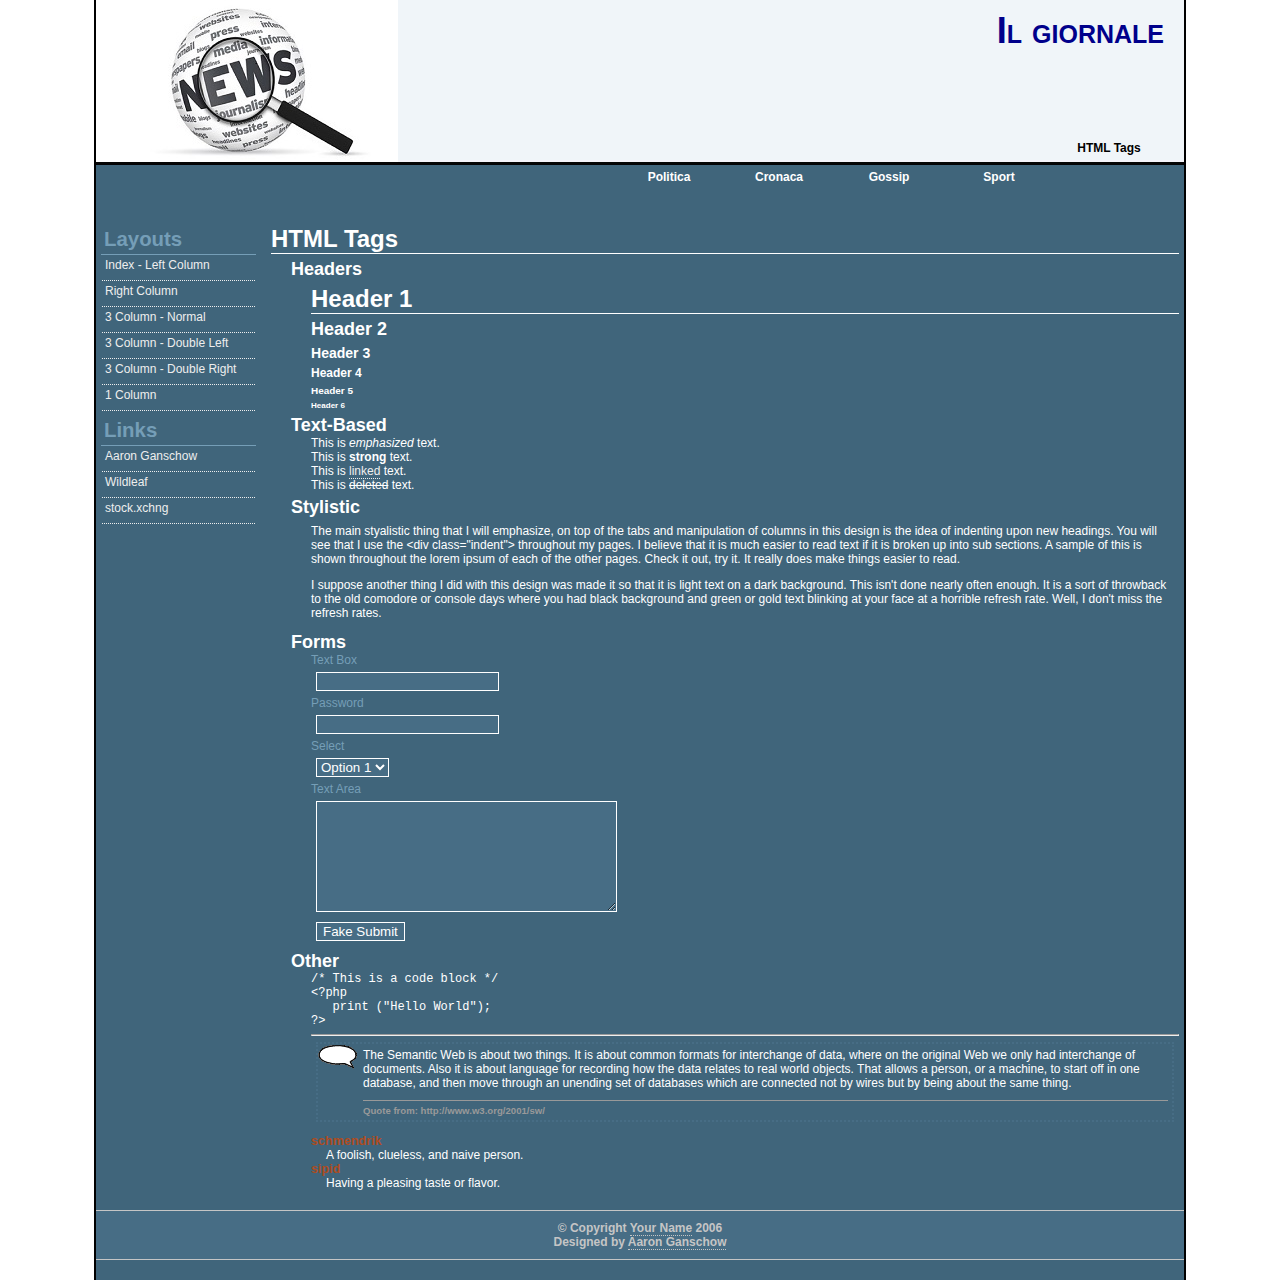
<file: Or_so_they_call_it/tags.html>
<!DOCTYPE html PUBLIC "-//W3C//DTD XHTML 1.0 Transitional//EN" "http://www.w3.org/TR/xhtml1/DTD/xhtml1-transitional.dtd">
<html xmlns="http://www.w3.org/1999/xhtml">
<head>
<meta http-equiv="Content-Type" content="text/html; charset=UTF-8" />
<title>Or so they call it</title>
<link href="css/style.css" type="text/css" rel="stylesheet" media="all" />
</head>

<body>
<div id="header_wrapper">
<div id="header">
	<h1>Il giornale</h1>
	<h2></h2>
	<ul id="menu">
		<li><a href="index.html">Politica</a></li>
		<li><a href="rightcol.html">Cronaca</a></li>
		<li><a href="3col.html">Gossip</a></li>
		<li><a href="1col.html">Sport</a></li>
		<li class="active"><a href="#">HTML Tags</a></li>
	</ul>
</div>
</div>
<div id="body">
	<div class="left">
	<h3>Layouts</h3>
	<div class="content">
	<ul class="links">
		<li><a href="index.html">Index - Left Column</a></li>
		<li><a href="rightcol.html">Right Column</a></li>
		<li><a href="3col.html">3 Column - Normal</a></li>
		<li><a href="3col-left.html">3 Column - Double Left</a></li>
		<li><a href="3col-right.html">3 Column - Double Right</a></li>
		<li><a href="1col.html">1 Column</a></li>
	</ul>
	</div>
	<h3>Links</h3>
	<div class="content">
	<ul class="links">
		<li><a href="http://aaron.ganschow.us/">Aaron Ganschow</a></li>
		<li><a href="http://www.wildleaf.net/">Wildleaf</a></li>
		<li><a href="http://www.sxc.hu/">stock.xchng</a></li>
	</ul>
	</div>
	</div>
	<div class="main no-right">
		<h1>HTML Tags</h1>
		<div class="indent">
			<h2> Headers </h2>
    		<div class="indent">
  			<h1> Header 1 </h1>
  			<h2> Header 2 </h2>
  			<h3> Header 3 </h3>
  			<h4> Header 4 </h4>
  			<h5> Header 5 </h5>
  			<h6> Header 6 </h6>
				</div>
			<h2> Text-Based </h2>
				<div class="indent">
					This is <em>emphasized</em> text.<br />
					This is <strong>strong</strong> text.<br />
					This is <a href="#">linked</a> text.<br />
					This is <del>deleted</del> text.
				</div>
			<h2> Stylistic </h2>
				<div class="indent">
				<p>The main styalistic thing that I will emphasize, on top of the tabs and manipulation of columns in this design is the idea of indenting upon new headings.  You will see that I use the &lt;div class=&quot;indent&quot;&gt; throughout my pages.  I believe that it is much easier to read text if it is broken up into sub sections.  A sample of this is shown throughout the lorem ipsum of each of the other pages.  Check it out, try it.  It really does make things easier to read.</p>
				<p>I suppose another thing I did with this design was made it so that it is light text on a dark background.  This isn't done nearly often enough.  It is a sort of throwback to the old comodore or console days where you had black background and green or gold text blinking at your face at a horrible refresh rate.  Well, I don't miss the refresh rates.</p>
				</div>

			<h2> Forms </h2>
			<div class="indent">

      <form action="#">
        <label>Text Box</label><input type="text" name="text" /><br />
        <label>Password</label><input type="password" name="password" /><br />
        <label>Select</label><select name="select">
        	<option>Option 1</option>
        	<option>Option 2</option>
        	<option>Option 3</option>
        </select><br />
				<label>Text Area</label><textarea rows="7" cols="35" name="textarea"></textarea><br />
				<input type="submit" value="Fake Submit" disabled="disabled" />
      </form>
			</div>

			<h2> Other </h2>
  		<div class="indent">
<code>  /* This is a code block */<br />
									&lt;?php<br />
									&nbsp; &nbsp;print ("Hello World");<br />
									?&gt;<br />
								</code>
								<hr />

								<blockquote cite="http://www.w3.org/2001/sw/">
								The Semantic Web is about two things. It is about common formats for interchange of data, where on the original Web we only had interchange of documents. Also it is about language for recording how the data relates to real world objects. That allows a person, or a machine, to start off in one database, and then move through an unending set of databases which are connected not by wires but by being about the same thing.
								</blockquote>

								<dl>
								<dt>schmendrik</dt>

								  <dd>A foolish, clueless, and naive person.</dd>
								<dt>sipid</dt>
								  <dd>Having a pleasing taste or flavor.</dd>
								</dl>

  		</div>
		</div>
	</div>
	<div id="footer">
	&copy; Copyright <a href="mailto:yourname@domain.edu">Your Name</a> 2006<br />
	Designed by <a href="http://aaron.ganschow.us/">Aaron Ganschow</a>
	</div>
</div>
</body>
</html>
</file>
<file: Or_so_they_call_it/css/style.css>
body
{
	margin: 0;
	padding: 0;
	background: #FFF;
	font-family: "Trebuchet MS", Verdana, Arial, Helvetica, Geneva, sans-serif;
	font-size: 12px;
}

#header_wrapper
{
	width: 85%;
	margin: 0 auto;
	border-width: 0 2px;
	border-style: solid;
	border-color: #000000;
	padding: 0;
	background: #40657B url(../images/header_repeat2.jpg) top right repeat-x;
}

#header
{
	margin: 0;
	padding: 0;
	height: 210px;
	background: url(../images/news.jpg) top left no-repeat;
}

#header h1
{
	font-size: 3em;
	color: #00008b;
	text-align: right;
	margin: 0;
	padding: 10px 20px 0 0;
	height: 45px;
	border-bottom: none;
	font-variant:small-caps;
}

#header h2
{
	font-size: 1.8em;
	color: #e0ffff;
	text-align: right;
	margin: 0;
	padding: 0 20px 0 0;
	height: 39px;
}

#menu
{

	float: right;
	margin: 38px 0 0 0;
	padding: 0 20px;
	height: 60px;
	display: block;
}

#menu li
{
	display: block;
	text-align: center;
	float: left;
	list-style: none;

}

#menu li a
{
	background-image: ;
	color: #FFF;
	text-decoration: none;
	font-weight: 700;
	display: block;
	width: 110px;
	height: 25px;
	margin: 33px 0 0 0;
	padding: 5px 0 0 0;
	background-position: 0 30px;
	border: 0;
}

#menu li.active a,#menu li.active a:hover
{
	color: #000;
	margin: 3px 0 26px 0;
	padding: 6px 0 0 0;
	height: 22px;
	background-position: 0 0;
}

#menu li a:hover
{
	background-position: 0 0px;
}

#body
{
	width: 85%;
	background-color: #40657B;
	border-width: 0 2px;
	border-style: solid;
	border-color: #000000;
	margin: 0 auto;
	padding: 10px 0;
}

.left, .right
{
	color:#759EB7;
	width: 155px;
	float: left;
	margin: 0 0 0 5px;
}

.right
{
	float: right;
	margin: 0 5px 0 0;
}


.main
{
	color: #FFF;
	width: auto;
	margin: 0 175px;
}

.double-left
{
	margin-left: 335px;
	margin-right: 5px;
}

.double-right
{
	margin-right: 335px;
	margin-left: 5px;
}

.no-left
{
	margin-left: 5px;
}

.no-right
{
	margin-right: 5px;
}

#footer
{
	clear: both;
	background: #476D85;
	border-width: 1px 0;
	border-color: #C5C5C5;
	border-style: solid;
	margin: 20px auto 10px auto;
	vertical-align: middle;
	text-align: center;
	padding: 10px 0;
	font-weight: 700;
	color: #C5C5C5;
}

#footer a
{
	color: #C5C5C5;
}

.indent
{
 	margin-left: 20px;
}

ul.links, .menu ul
{
	margin: 0;
	padding: 0;
}

ul.links li, .menu ul li
{
	list-style-type: none;
	margin: 0;
	padding: 0;
}

ul.links li a, .menu ul li a
{
	display: block;
	padding: 3px;
	margin: 1px;
	line-height: 1.1em;
	height: 1.5em;
}

ul.links li a:hover, .menu ul li a:hover
{
	color: #C5C5C5;
	background-color: #476D85;
}

.menu ul li a
{
	border: 0;
}

.menu ul li ul
{
	margin-left: 15px;
}

li.collapsed, li.expanded
{
	font-weight: 700;
}

li.leaf
{
	font-weight: 400;
}

h1, h2, h3, h4, h5, h6
{
	margin: 5px 0 0 0;
	padding: 0;
}

h1
{
	border-bottom: 1px solid;
}


p
{
	margin-top: .5em;
}

.right h3, .left h3
{
	font-size: 1.7em;
	margin: 5px 0 0 0;
	padding: 3px;
	border-width: 0 0 1px 0;
	border-style: solid;
	border-color: #759EB7;
}

a
{
	text-decoration: none;
	border-bottom: 1px dotted;
	color: #EEE;
}

form
{
	margin: 0;
	padding: 0;
}

form input, form textarea, form select
{
	color: #FFF;
	background-color: #476D85;
	border: 1px solid;
	margin: 5px;
}

form label
{
	color: #759EB7;
	display: block;
	width: 120px;
}

form input[type="password"]
{
	color: #476D85;
	border-color: #FFF;
}

blockquote {
	margin: 5px;
  background: transparent url(../images/quote.gif) left top no-repeat;
	padding: 4px;
	padding-left: 45px;
	border: 2px dotted #476D85;
}

blockquote[cite]:after {
	content: "Quote from: " attr(cite);
	display: block;
	border-top: 1px solid #999;
	color: #999;
	margin: 1em 0 0;
	padding: .5em 0 0;
	font-size: .8em;
	font-weight: bold;
}


dt
{
  font-weight: bold;
	font-size: 1.05em;
	color: #ad4c21;
}

dd
{
  margin-left: 15px;
}
</file>
